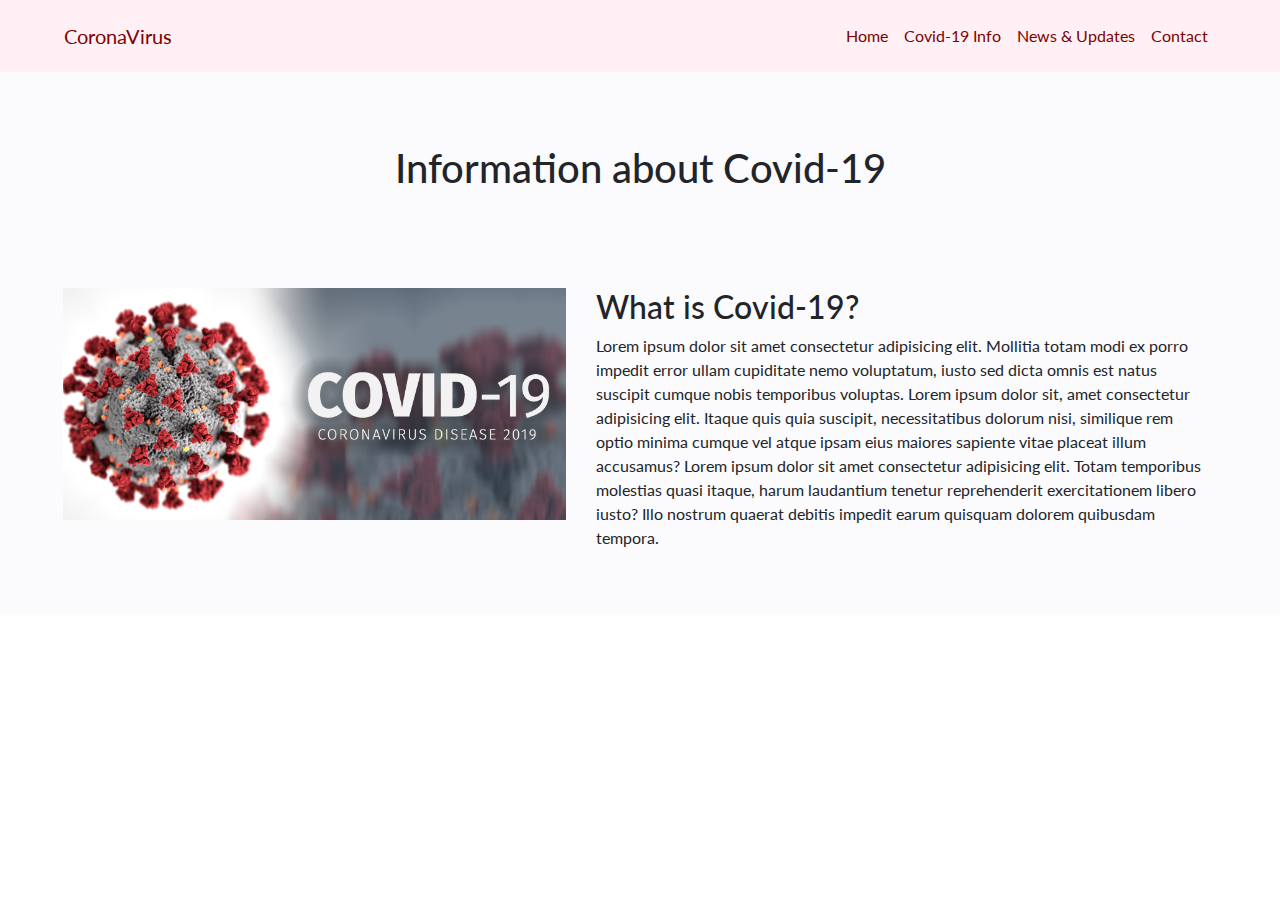
<file: covid19info.html>
<!DOCTYPE html>
<html lang="en">
<head>
    <meta charset="UTF-8">
    <meta name="viewport" content="width=device-width, initial-scale=1.0">
    <title>Document</title>
    
    <link rel="stylesheet" href="https://maxcdn.bootstrapcdn.com/bootstrap/4.4.1/css/bootstrap.min.css">
    <link rel="stylesheet" href="css/style.css">
    <link href="https://fonts.googleapis.com/css2?family=Lato&display=swap" rel="stylesheet">
</head>

<body>
<nav class="navbar navbar-expand-lg navbar-light bg-light p-3 nav_style">
  <a class="navbar-brand pl-5" href="#">CoronaVirus</a>
  <button class="navbar-toggler" type="button" data-toggle="collapse" data-target="#navbarSupportedContent" aria-controls="navbarSupportedContent" aria-expanded="false" aria-label="Toggle navigation">
    <span class="navbar-toggler-icon"></span>
  </button>

  <div class="collapse navbar-collapse" id="navbarSupportedContent">
    <ul class="navbar-nav ml-auto pr-5">
      <li class="nav-item active">
        <a class="nav-link" href="index.html">Home <span class="sr-only">(current)</span></a>
      </li>
      <li class="nav-item">
        <a class="nav-link" href="covid19info.html">Covid-19 Info</a>
      </li>
      <li class="nav-item">
        <a class="nav-link" href="news.html">News & Updates</a>
      </li>
      <li class="nav-item">
        <a class="nav-link" href="contact.html">Contact</a>
      </li>
     
    </ul>
    
  </div>
</nav>

<div class="container-fluid pt-5 pb-5 info_section">
    <div class="text-center mb-5 mt-4">
        <h1>Information about Covid-19</h1>
    </div>

    <div class="row pt-5">
        <div class="col-lg-5 col-md-6 col-12 ml-5">
            <img src="images/covid19info.png" class="img-fluid"/>
        </div>
        <div class="col-lg-6 col-md-6 col-12">
            <h2>What is Covid-19?</h2>
            <p>Lorem ipsum dolor sit amet consectetur adipisicing elit. Mollitia totam modi ex porro impedit error ullam cupiditate nemo voluptatum, iusto sed dicta omnis est natus suscipit cumque nobis temporibus voluptas.
             Lorem ipsum dolor sit, amet consectetur adipisicing elit. Itaque quis quia suscipit, necessitatibus dolorum nisi, similique rem optio minima cumque vel atque ipsam eius maiores sapiente vitae placeat illum accusamus?
            Lorem ipsum dolor sit amet consectetur adipisicing elit. Totam temporibus molestias quasi itaque, harum laudantium tenetur reprehenderit exercitationem libero iusto? Illo nostrum quaerat debitis impedit earum quisquam dolorem quibusdam tempora.
            </p>
        </div>
    </div>
</div>
</body>
</html>
</file>
<file: css/style.css>
*{ margin: 0; padding: 0; box-sizing: border-box; font-family: 'Lato', sans-serif;}

.nav_style{
    background-color: #FFF0F5!important;
}
.nav_style a{
    color: #800000!important;
}
.main_header{
    height: 450px;
    width: 100%;
}

.leftside img{
    animation: cov 5s linear infinite;
}


@keyframes cov{
    0%
    {
        transform: scale(.75);
    }
    20%
    {
        transform: scale(1);
    }
    40%
    {
        transform: scale(.75);
    }
    60%
    {
        transform: scale(1);
    }
    80%
    {
        transform: scale(.75);
    }
    100%
    {
        transform: scale(.75);
    }
    
}

.corona-data{
    margin: 0 0 30px 0;
}
.corona-data h3{
    color: #ff7675;
}
.corona-data h1{
    font-size: 2rem;
    text-align: center;
}

.table{
    border-radius: 5px;
    margin: 0px auto;
    float: none;
}

.footer{
    height: 50px;
}
.footer h6{
    line-height: 50px;
}

.info_section {
    background-color: #fbfafd;
}

@media (max-width: 768px) {
    .corona-data{
        margin-top: 340px;
    }
    
}
</file>
